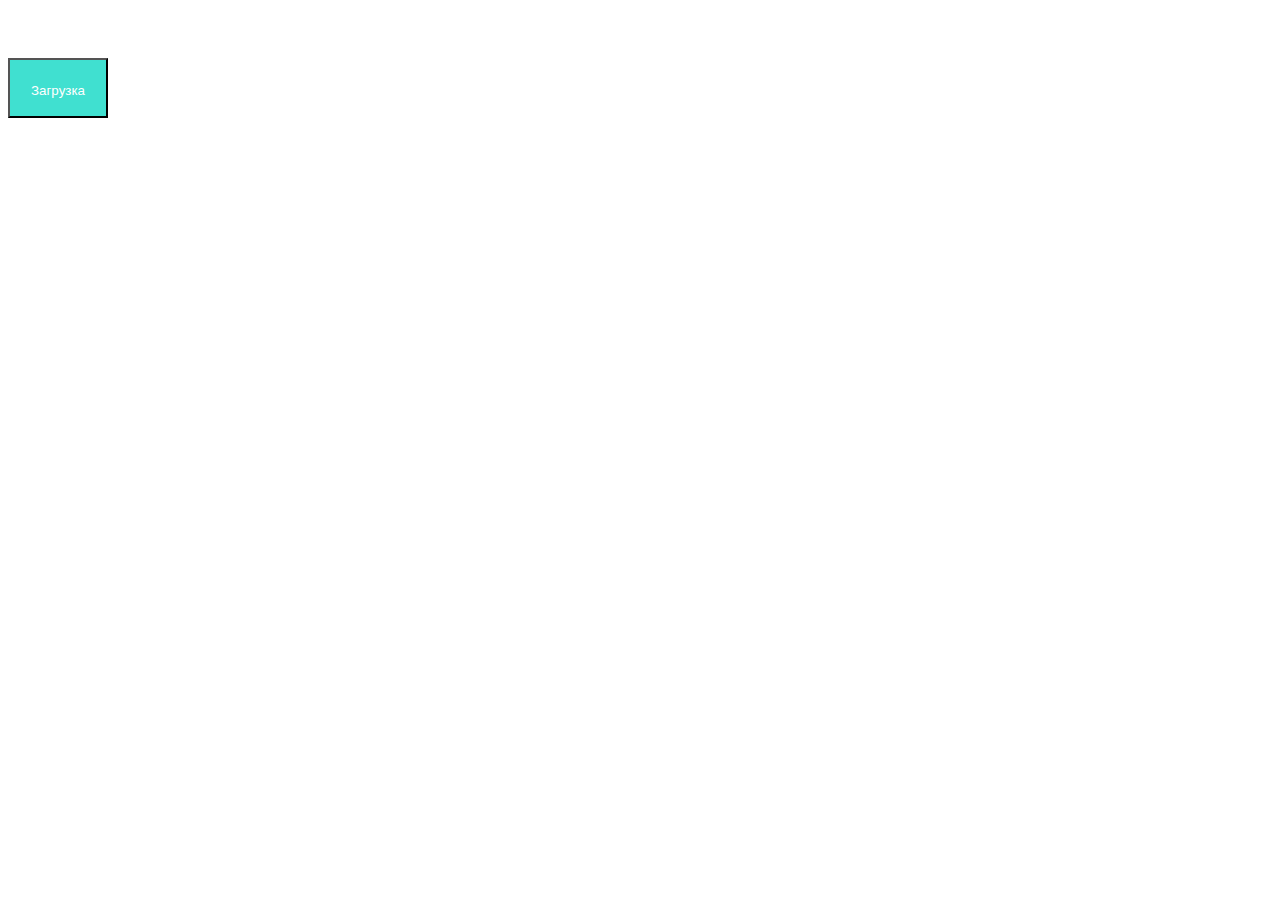
<file: Анимация CSS+/index.html>
<!DOCTYPE html>
<html lang="en">
<head>
	<meta charset="UTF-8">
	<title>Document</title>
	<link rel="stylesheet" type="text/css" href="css/main.css">
</head>
<body>
	<div class="ar"><button class="btn">Загрузка</button></div>
</body>
</html>
</file>
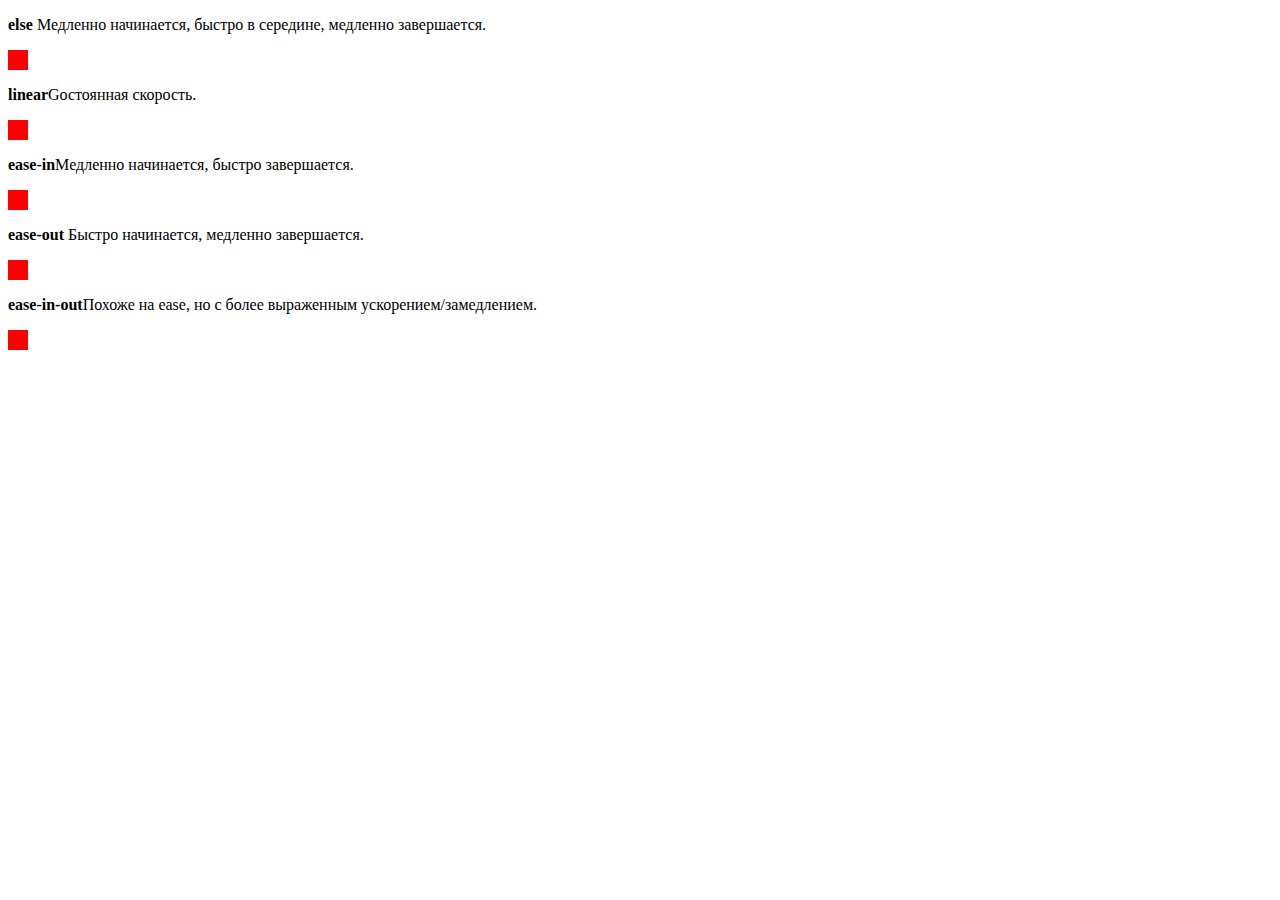
<file: Переходы CSS+/index.html>
<!DOCTYPE html>
<html lang="ru">
<head>
	<meta charset="UTF-8">
	<title>Переходы CSS</title>
	<link rel="stylesheet" type="text/css" href="main.css">
</head>
<body>
	<main>
		<p><strong>else </strong>Медленно начинается, быстро в середине, медленно завершается.</p>
			<div class="else"></div>
		<p><strong>linear</strong>Gостоянная скорость.</p>
			<div class="linear"></div>
		<p><strong>ease-in</strong>Медленно начинается, быстро завершается.</p>
			<div class="ease-in"></div>
		<p><strong>ease-out</strong> Быстро начинается, медленно завершается.</p>
			<div class="ease-out:"></div>
		<p><strong>ease-in-out</strong>Похоже на ease, но с более выраженным ускорением/замедлением.</p>
			<div class="ease-in-out:"></div>
	</main>
</body>
</html>
</file>
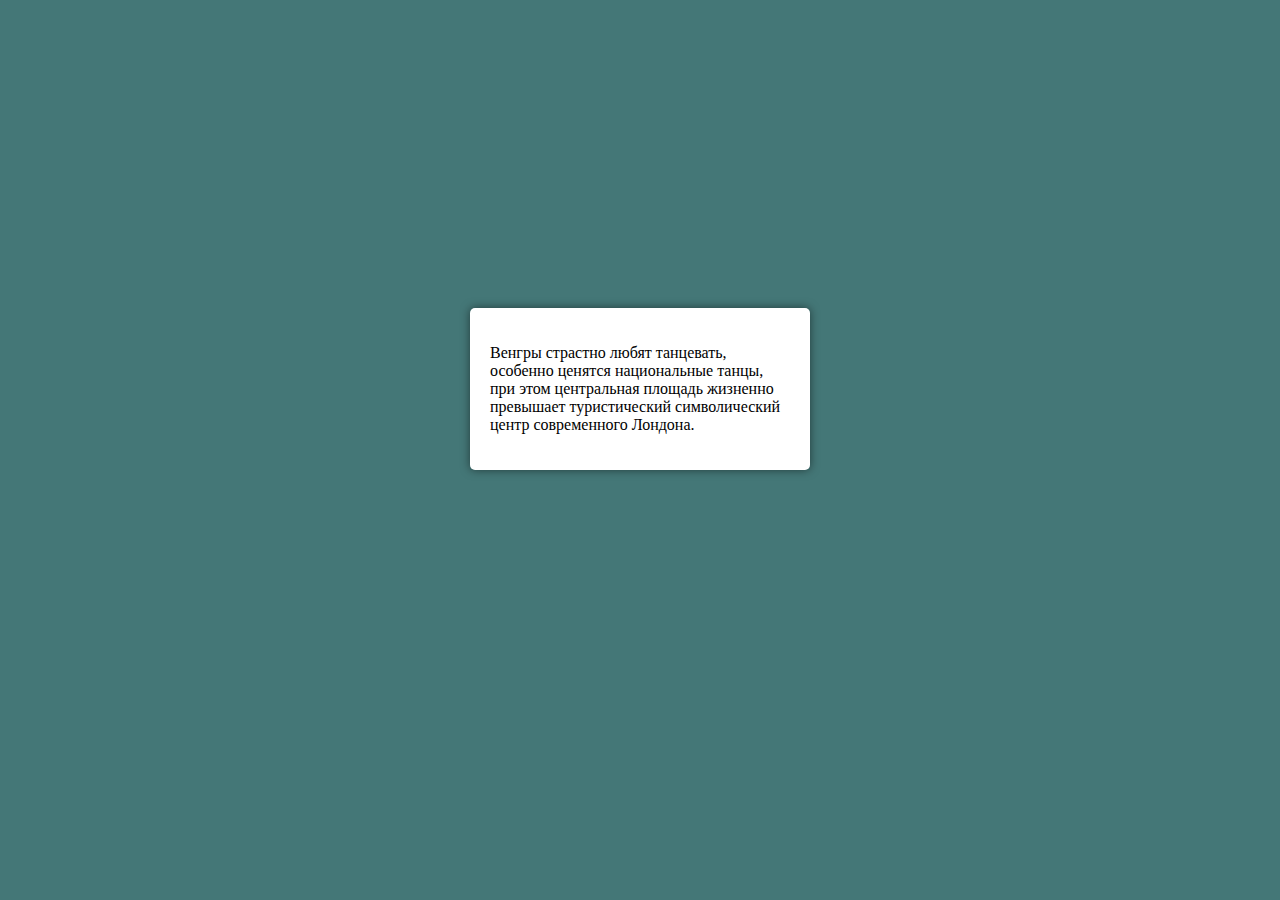
<file: текст+/index.html>
<!DOCTYPE html>
<html lang="en">
<head>
	<meta charset="UTF-8">
	<title>оФорма </title>
	<link rel="stylesheet" type="text/css" href="css/main.css">
</head>
<body>
	<div class="text">
		<p>Венгры страстно любят танцевать, особенно ценятся национальные 
   танцы, при этом центральная площадь жизненно превышает 
   туристический символический центр современного Лондона. </p>
	</div>
</body>
</html>
</file>
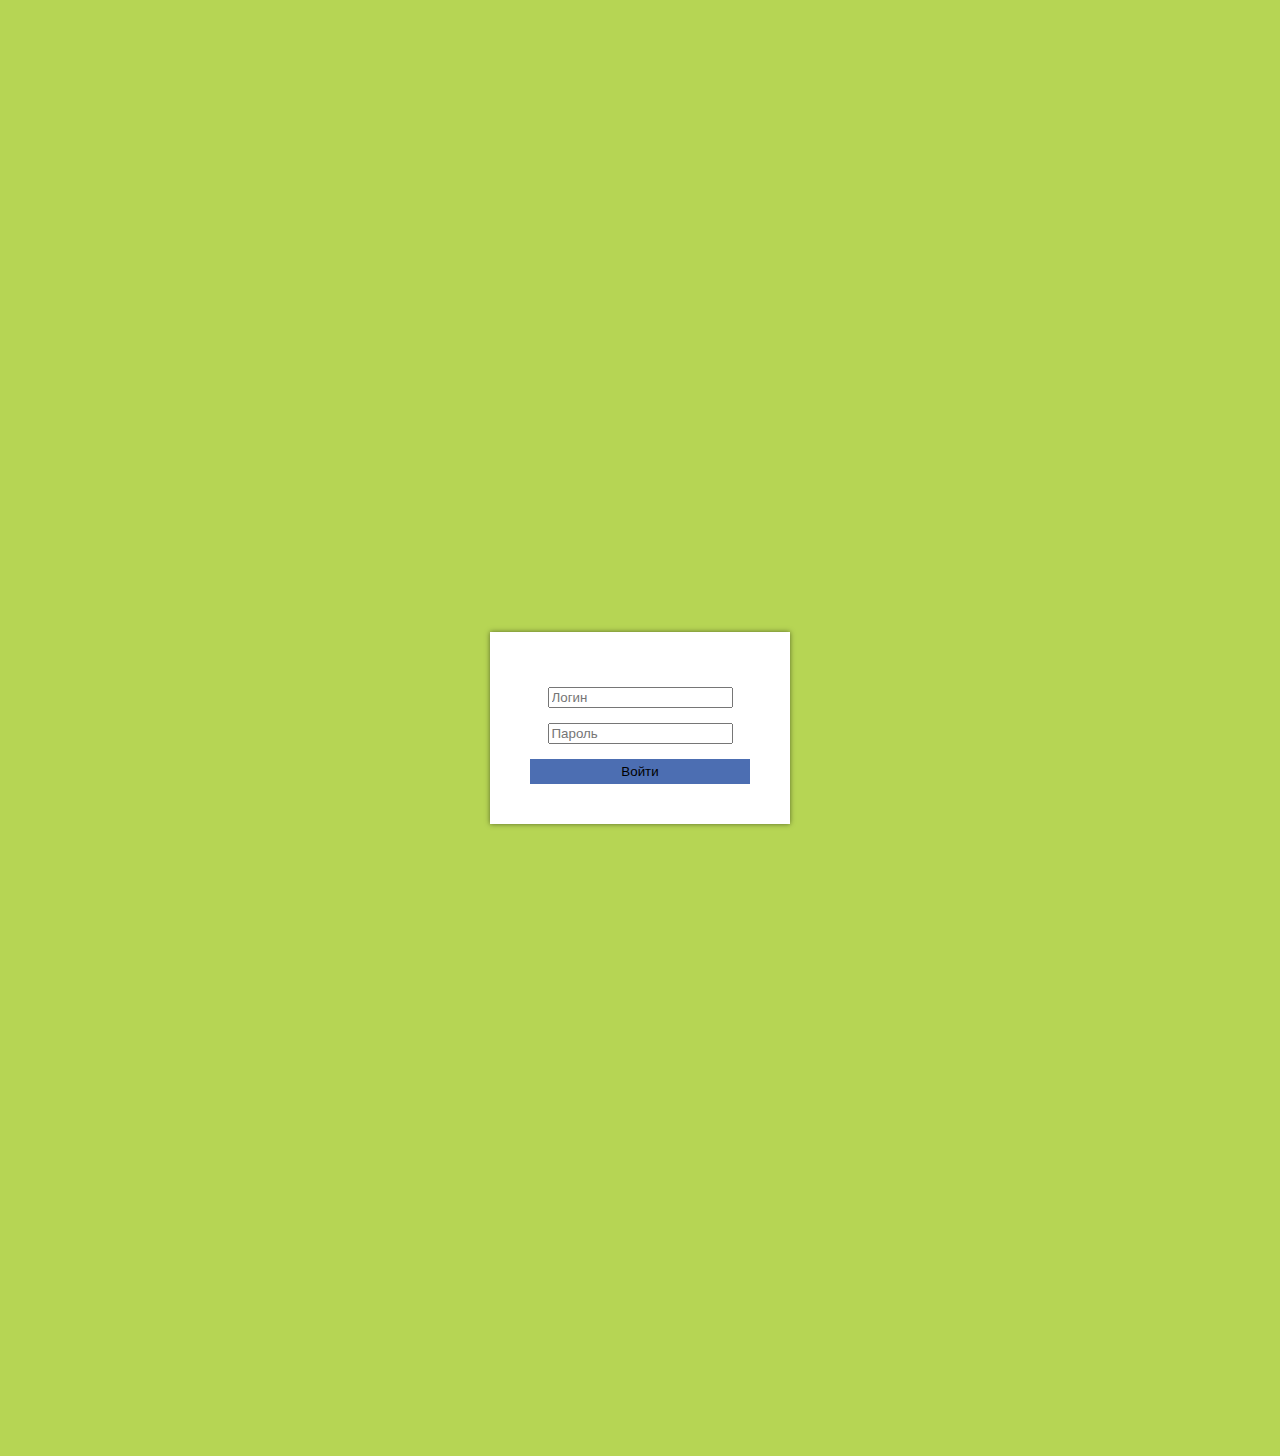
<file: форма+/index.html>
<!DOCTYPE html>
<html lang="en">
<head>
	<meta charset="UTF-8">
	<title>оФорма </title>
	<link rel="stylesheet" type="text/css" href="css/main.css">
</head>
<body>
	<form class="form">
		<div class="Login"><input type="text" placeholder="Логин"></div>
		<div class="Pass"><input type="password" placeholder="Пароль"></div>
		<div class="btn"> <button>Войти</button>	</div>
	</form>
</body>
</html>
</file>
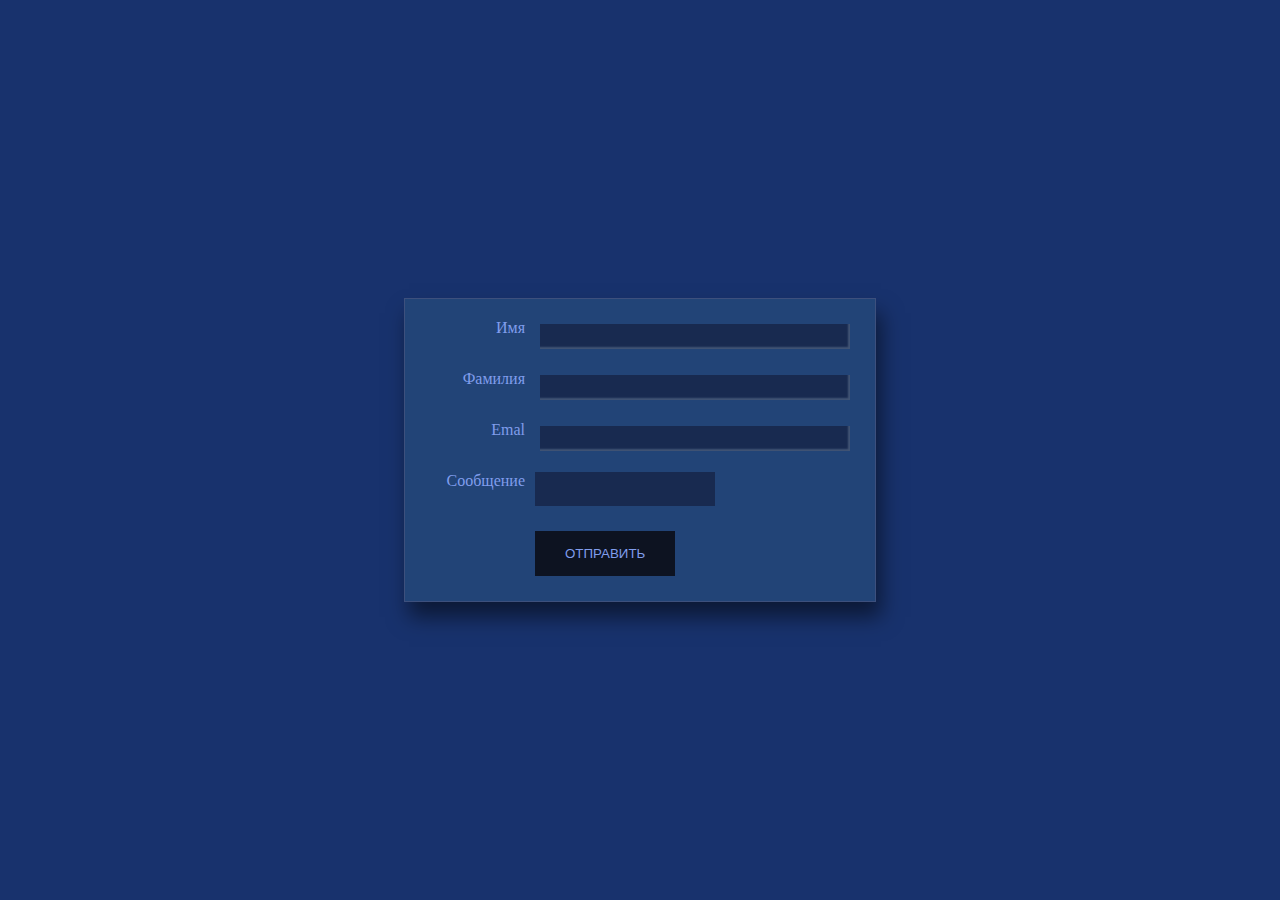
<file: форма2/index.html>
<!DOCTYPE html>
<html lang="en">
<head>
	<meta charset="UTF-8">
	<title>Форма_3 </title>
	<link rel="stylesheet" type="text/css" href="css/main.css">
</head>
<body>
	<div class="center">
		<form>
			<div class="row"><label for="#">Имя</label><input type="text"></div>
			<div class="row"><label for="#">Фамилия</label><input type="text"></div>
			<div class="row"><label for="#">Emal</label><input type="emal"></div>
			<div class="row"><label for="#">Сообщение</label><textarea></textarea></div>
			<div class="btn"><button>Отправить</button>
			</div>
		</form>
	</div>
		
		
	
</body>
</html>
</file>
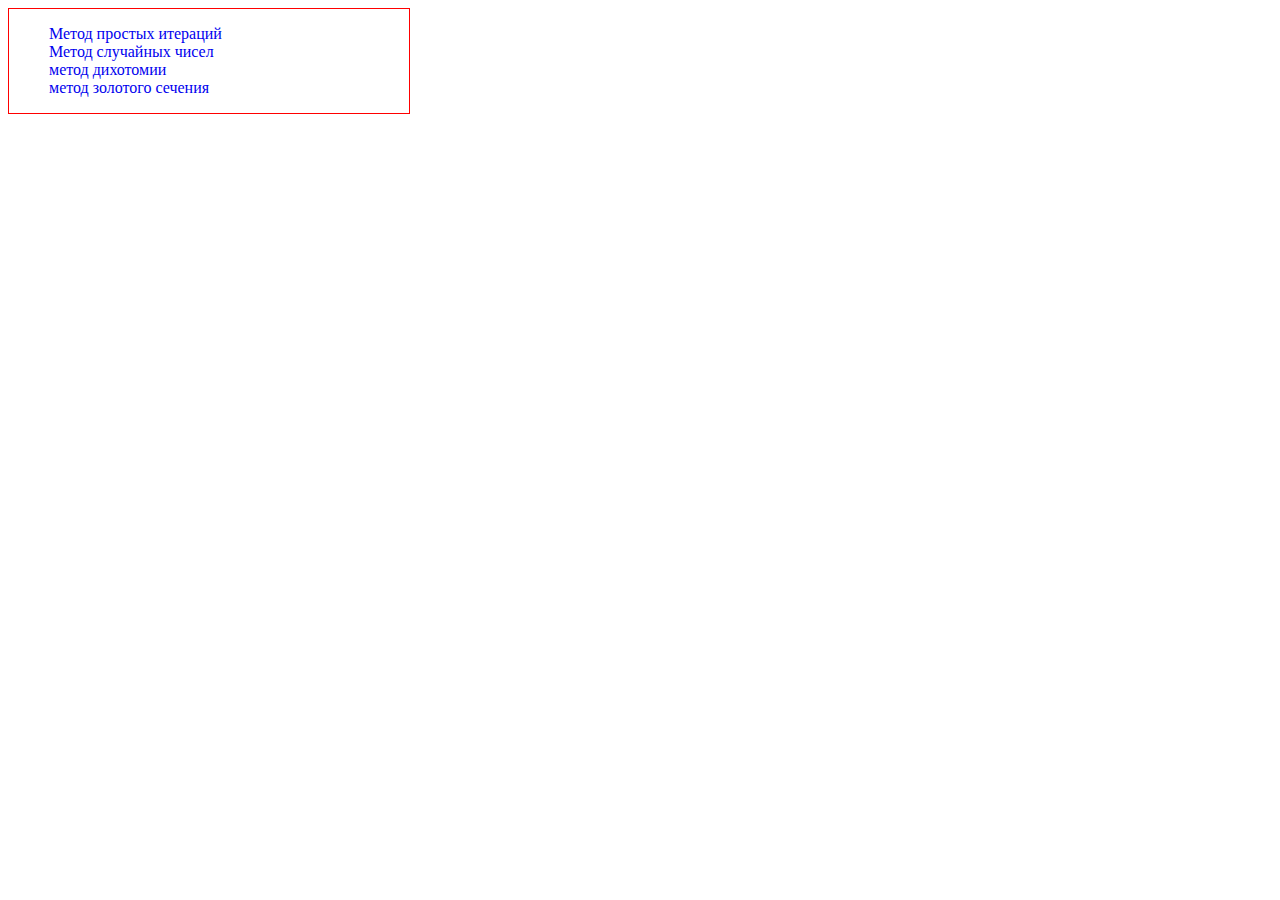
<file: форма3/index.html>
<!DOCTYPE html>
<html lang="en">
<head>
	<meta charset="UTF-8">
	<title>Форма_2 </title>
	<link rel="stylesheet" type="text/css" href="css/main.css">
</head>
<body>
	<div class="list">
			<ul>
				<li><a href="#">Метод простых итераций</a></li>
				<li><a href="#">Метод случайных чисел</a></li>
				<li><a href="#">метод дихотомии</a></li>
				<li><a href="#"> метод золотого сечения</a></li>
			</ul>
	</div>
	
</body>
</html>
</file>
<file: Анимация CSS+/css/main.css>
@keyframes around {
  0%  { left: 0; top: 0; }
  25% { left: 240px; top: 0; }
  50% { left: 240px; top: 140px; }
  75% { left: 0; top: 140px; }
  100% { left: 0; top: 0; }
}

@keyframes bouncing{
	0%  { bottom: 0; box-shadow: 0 0 5px rgba(0,0,0,0.5); }
	100% { bottom: 50px; box-shadow: 0 50px 50px rgba(0,0,0,0.1); }
}

.ar{
	display: inline-block;
	animation: around 4s linear alternate;
	position: relative;
	margin-top: 50px; 
}
.btn{
  animation: bouncing 0.5s cubic-bezier(0.1,0.25,0.1,1) 0s infinite alternate both;
  background: turquoise;
  color: white;
  height: 60px;
  line-height: 60px;
  margin-bottom: 45%;
  position: relative;
  text-align: center;
  width: 100px;
}
</file>
<file: Переходы CSS+/main.css>
div{
	  height: 20px;
	  width: 20px;
	  position: relative;
	  transition:1s;
	  background-color: red;
	  left: 0;
}
main:hover div{
	left: 300px;
	background-color: blue;
}
.else{
	transition-timing-function: else;
} 
.linear{
	transition-timing-function: linear; 
} 
.ease-in{
	transition-timing-function: ease-in; 
} 
.ease-out{
	transition-timing-function: ease-out; 
} 
.else-ib-out{
	transition-timing-function: ease-in-out; 
}
</file>
<file: текст+/css/main.css>
body{
	background-color: #477;
}
div{
	width: 400px;
	height: ;
}
.text{
	background-color: #fff;
	width: 300px;
	padding: 20px;
	border-radius: 5px;
	margin: auto;	
	top: 300px;
	box-shadow: 0 0 10px rgba(0, 0, 0, 0.5);;
	position: relative;
}
</file>
<file: форма+/css/main.css>
body{
	background-color: #B6D554FF;
}
.form{
	background-color: #fff;
	text-align: center;
	margin: auto;
	padding: 40px;
	width: 300px;
	margin-top: 50%;
	margin-bottom: 50%;
	box-sizing: border-box;
	box-shadow: 0 0 5px rgba(0, 0, 0, 0.5);
}
input,button{
	margin-top: 15px;
}
button{
	width: 100%;
	background-color: #4C6EB2FF;
	border: none;
	height: 25px;
}
</file>
<file: форма2/css/main.css>
body{
	background-color: #18326DFF;
	margin: 0;
	padding: 0;
	
}
textarea{
	background-color: #182A50FF;
	border: none;
}
.center {
	display: 	flex;
	justify-content: center;
	align-items: center;
	height: 100vh;
}
form{
	margin: 0;
	padding: 0;
	background-color: #247;
	border: 1px solid #3D507DFF;
	padding: 20px;
	box-shadow: 5px 15px 20px rgba(0,0,0,0.5) ; 
	


}
input{
	background-color: #182A50FF;
	border: none;
	padding: 5px;
	margin: 5px;
	width: 300px;
	box-shadow: inset -2px -2px 2px #425575;
}
.row {
   overflow: hidden;
   margin-bottom: 1rem;
  }
label{
	width: 100px;
	margin-right: 10px;
	color: #809DECFF;
	text-align: right;
	float: left;
}
button{
	background-color:#0D1321FF ;
	border: none;
	padding: 15px 30px;
	margin: 5px;
	color: #809DECFF;
	margin-left: 110px;
	text-transform: uppercase;
}
textarea{
	height: 100%;
	resize:none;
}
.di{
	margin-left: auto;
}
.gg li:nth-child(3n+1){
	background-color: red;
}
</file>
<file: форма3/css/main.css>
.list{
	border: 1px solid red;
	width: 400px;

}
ul{
	list-style: none;
}
a{
	text-decoration-line: none;
}
a:hover{
	border: 1px dashed ;
	/*width: 50%;*/
	display: block;
	background-color: #EAE;
	color: white;
}
</file>
